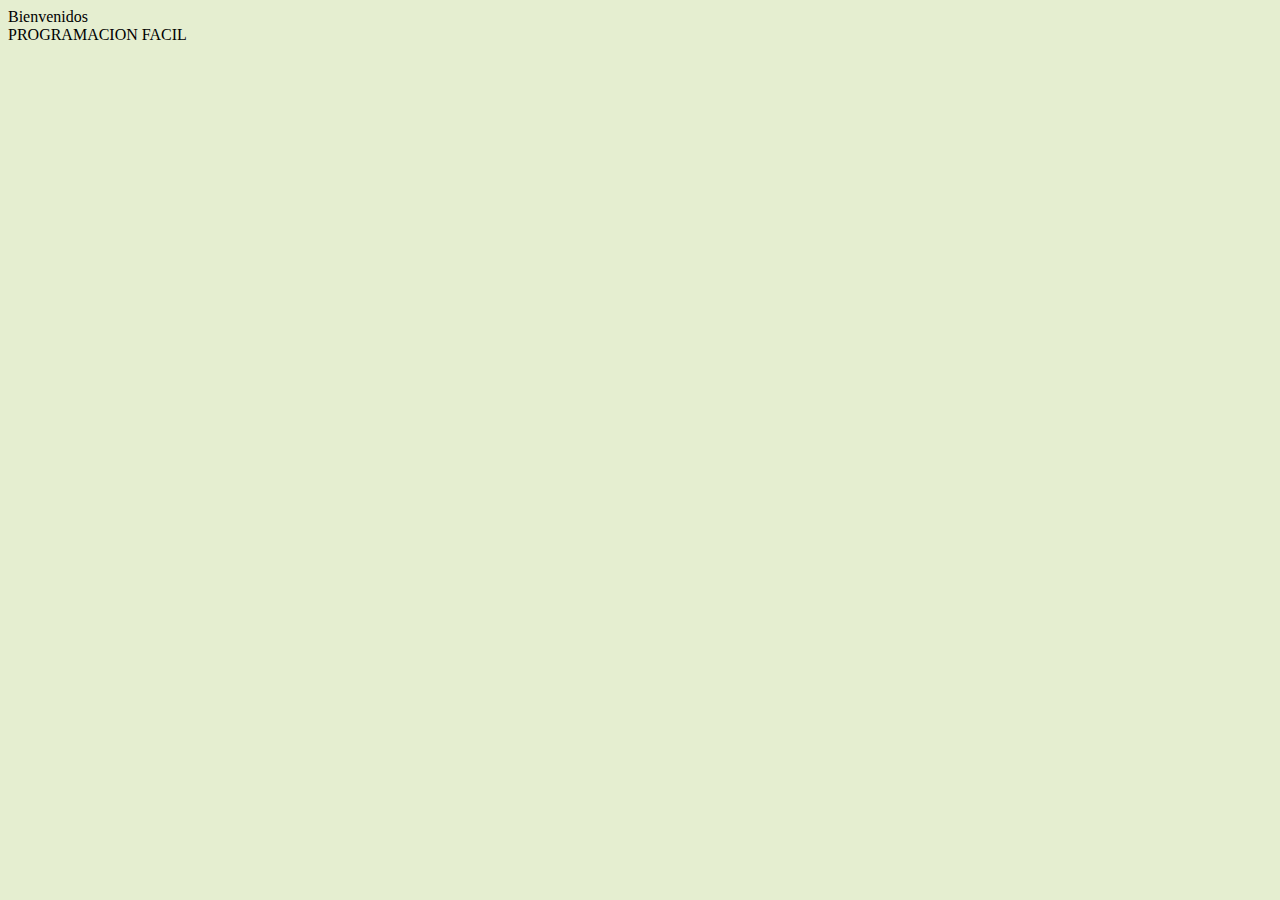
<file: index.html>
<!DOCTYPE html>
<html lang="en">
<head>
    <meta charset="UTF-8">
    <meta http-equiv="X-UA-Compatible" content="IE=edge">
    <meta name="viewport" content="width=device-width, initial-scale=1.0">
    <link rel="stylesheet"; href="style.css">
    <title>ejercitacion clase 10</title>
</head>
<script src="javascript.js"> </script>
<body>
<header>Bienvenidos</header>
<div> PROGRAMACION FACIL </div>

</body>
</html>
</file>
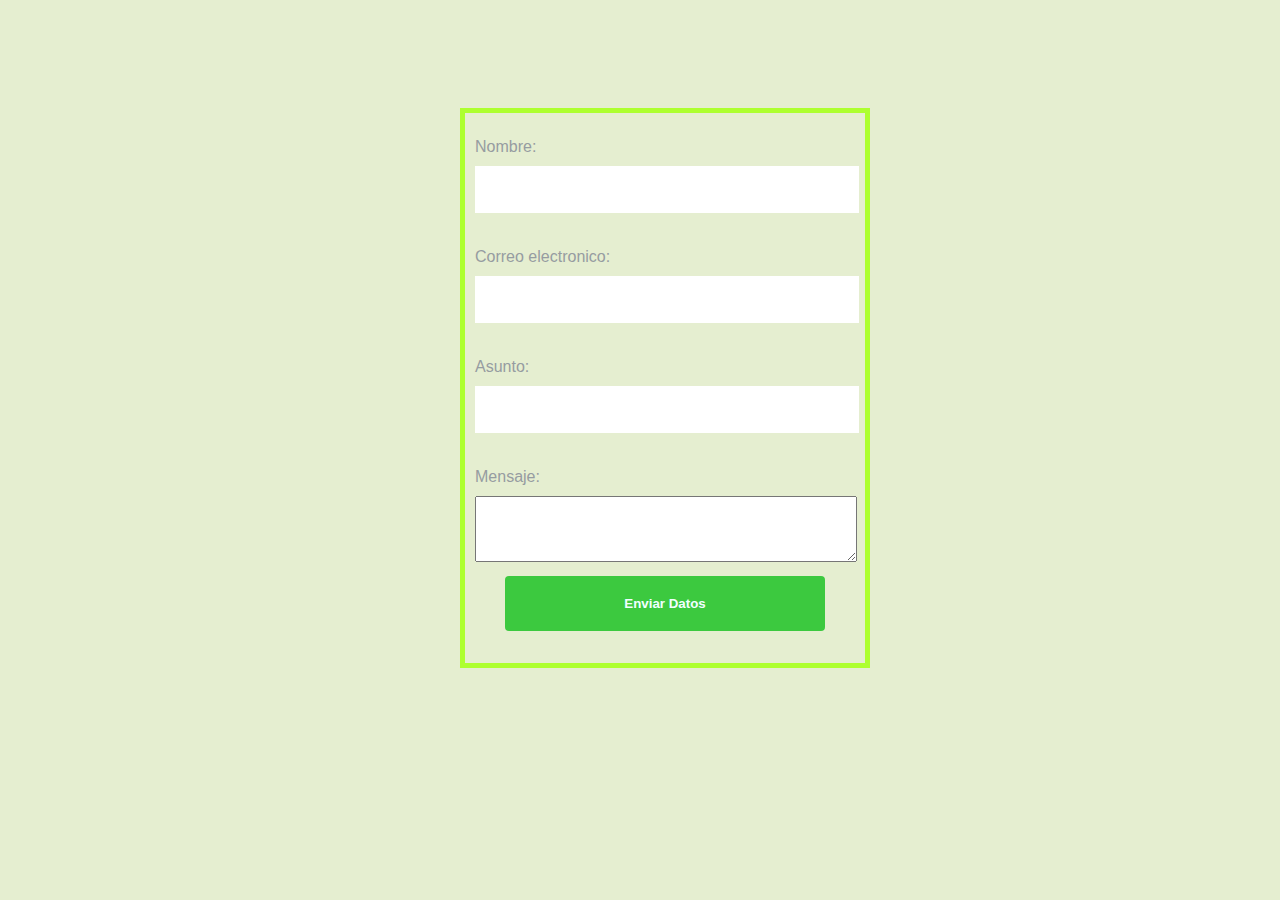
<file: ejercitacion clase 4.html>
<!DOCTYPE html>
<html lang="en">
<head>
    <meta charset="UTF-8">
    <meta http-equiv="X-UA-Compatible" content="IE=edge">
    <meta name="viewport" content="width=device-width, initial-scale=1.0">
    <title>formulario</title>
    <link rel="stylesheet" href="style.css">
</head>   
<body>
    <section>
    <form action=" formulario.php " method="post">
        <div class="form">Nombre:</div>
        <div><input type="text"  maxlength="16" id="formulario" name="Nombre:"required></div>
        <div class="form">Correo electronico:</div>
        <div><input type="email" maxlength="20" id="formulario" name="Correo electronico:"required></div>
        <div class="form">Asunto:</div>
        <div><input type="text" maxlength="16" id="formulario"name="Asunto"required></div>
        <div class="form">Mensaje:</div>
        <div><textarea cols="20"; rows="4"maxlength="100"required></textarea></div>
        <div><button type="submit" > <strong>Enviar Datos</strong></button></div>
    </form>
</section>
</body>
</html>
</file>
<file: style.css>
body { 
    background-color: rgb(229, 238, 208);
}
div { 
align-content: center ;
border-color: gray solid 20px;
}
.form {
        margin-left: 10px;
        margin-top: 25px;
 }

section {
    display: flex;
    justify-content: center;
    align-items: center;
}
form {
    text-align: left;
    color:  rgb(150, 156, 161);
    margin-top: 100px;
    block-size: auto;
    margin-block-end: 5px ;
    border: 5px solid greenyellow ;
    width: 400px;
    height: 550px;
    justify-content: center;
    margin-left:50px;
    font-family: Tahoma, sans-serif;

}

 input {
        border: 15px cornflowerblue;
        text-align: center; 
        width: 96%;
        padding: 16px 0px;
        margin: 10px;
        
 }
 textarea {
        width: 94%;
        margin: 10px;
 }

 button {
    width: 80%;
    padding: 20px;
    color: azure;
    background-color:#3CC93F ;
    border: none;
    border-radius: 4px;
    margin-left:40px ;
 }
</file>
